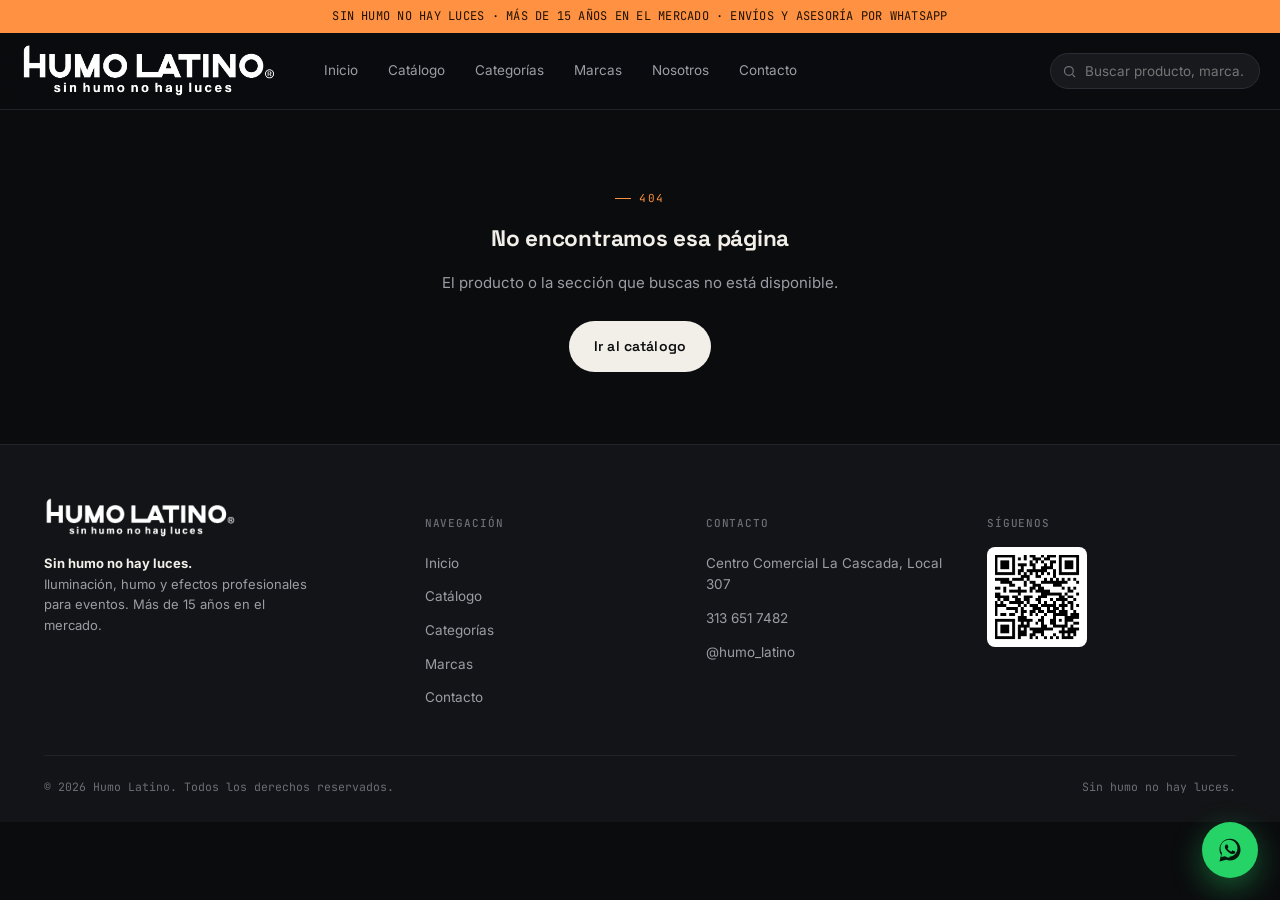
<file: index.html>
<!DOCTYPE html>
<html lang="es">
<head>
<meta charset="UTF-8">
<base href="/">
<script>
  if (window.location.pathname.indexOf('/humo-latino-web') === 0) {
    document.querySelector('base').setAttribute('href', '/humo-latino-web/');
  }
</script>
<meta name="viewport" content="width=device-width, initial-scale=1.0">
<title>Humo Latino · Iluminación, humo y efectos profesionales | Sin humo no hay luces</title>
<meta name="description" content="Catálogo digital oficial de Humo Latino: iluminación profesional, láser, cabezas móviles, pares LED, blinders y máquinas de humo para eventos, escenarios y discotecas en Colombia. Más de 15 años en el mercado.">
<meta name="keywords" content="Humo Latino, máquinas de humo, máquinas de humo Colombia, luces para eventos, iluminación profesional, luces para discotecas, máquinas de efectos, equipos para eventos, efectos especiales, cabezas móviles, láser DJ">
<meta property="og:title" content="Humo Latino · Sin humo no hay luces">
<meta property="og:description" content="Catálogo digital oficial de iluminación, humo y efectos profesionales para eventos. Más de 15 años en el mercado.">
<meta property="og:type" content="website">
<meta property="og:image" content="assets/img/logo-humo-latino.png">
<link rel="icon" href="assets/img/logo-humo-latino.png">

<link rel="preconnect" href="https://fonts.googleapis.com">
<link rel="preconnect" href="https://fonts.gstatic.com" crossorigin>
<link href="https://fonts.googleapis.com/css2?family=Space+Grotesk:wght@500;600;700&family=Inter:wght@400;500;600&family=JetBrains+Mono:wght@400;500&display=swap" rel="stylesheet">
<link rel="stylesheet" href="assets/css/style.css?v=8">
</head>
<body>

<div class="topbar">SIN HUMO NO HAY LUCES · MÁS DE 15 AÑOS EN EL MERCADO · ENVÍOS Y ASESORÍA POR WHATSAPP</div>

<header class="site-header">
  <div class="container header-inner">
    <a href="/" class="brand-mark">
      <img src="assets/img/logo-nav.png?v=2" alt="Logotipo Humo Latino · Iluminación y Efectos Profesionales" title="Humo Latino · Sin humo no hay luces">
      <span>SIN HUMO NO HAY LUCES</span>
    </a>
    <nav class="main-nav">
      <a href="/" data-nav="inicio">Inicio</a>
      <a href="/catalogo" data-nav="catalogo">Catálogo</a>
      <a href="/categorias" data-nav="categorias">Categorías</a>
      <a href="/marcas" data-nav="marcas">Marcas</a>
      <a href="/nosotros" data-nav="nosotros">Nosotros</a>
      <a href="/contacto" data-nav="contacto">Contacto</a>
    </nav>
    <div class="header-actions">
      <div class="search-box">
        <svg viewBox="0 0 24 24" fill="none" stroke="currentColor" stroke-width="2"><circle cx="11" cy="11" r="7"/><path d="M21 21 l-4.3-4.3"/></svg>
        <input id="global-search" type="text" placeholder="Buscar producto, marca...">
      </div>
      <a class="icon-btn" target="_blank" rel="noopener" href="https://wa.me/573136517482" aria-label="WhatsApp">
        <svg viewBox="0 0 32 32" width="18" height="18" fill="currentColor"><path d="M16.02 3C9.4 3 4 8.38 4 15.02c0 2.36.66 4.56 1.8 6.44L4 29l7.73-1.75a11.9 11.9 0 0 0 4.29.8c6.62 0 12.02-5.38 12.02-12.02C28.04 8.38 22.66 3 16.02 3z"/></svg>
      </a>
      <button class="icon-btn menu-toggle" aria-label="Abrir menú">
        <svg viewBox="0 0 24 24" width="18" height="18" fill="none" stroke="currentColor" stroke-width="2"><path d="M4 7h16 M4 12h16 M4 17h16"/></svg>
      </button>
    </div>
  </div>
</header>

<div class="mobile-menu">
  <div class="mobile-menu-head">
    <img src="assets/img/logo-nav.png?v=2" alt="Humo Latino · Iluminación, humo y efectos para eventos" title="Humo Latino · Sin humo no hay luces">
    <button class="icon-btn mobile-menu-close" style="display:flex;" aria-label="Cerrar menú">
      <svg viewBox="0 0 24 24" width="18" height="18" fill="none" stroke="currentColor" stroke-width="2"><path d="M6 6l12 12M18 6L6 18"/></svg>
    </button>
  </div>
  <nav>
    <a href="/">Inicio</a>
    <a href="/catalogo">Catálogo</a>
    <a href="/categorias">Categorías</a>
    <a href="/marcas">Marcas</a>
    <a href="/nosotros">Nosotros</a>
    <a href="/contacto">Contacto</a>
  </nav>
  <a class="btn btn-whatsapp btn-block" target="_blank" rel="noopener" href="https://wa.me/573136517482">Hablar por WhatsApp</a>
</div>

<main id="app"></main>

<footer class="site-footer">
  <div class="container">
    <div class="footer-grid">
      <div class="footer-brand">
        <img src="assets/img/logo-nav.png?v=2" alt="Humo Latino · Equipos profesionales para eventos y discotecas" title="Humo Latino · Sin humo no hay luces">
        <p><strong style="color:var(--text)">Sin humo no hay luces.</strong><br>Iluminación, humo y efectos profesionales para eventos. Más de 15 años en el mercado.</p>
      </div>
      <div class="footer-col">
        <h5>Navegación</h5>
        <a href="/">Inicio</a>
        <a href="/catalogo">Catálogo</a>
        <a href="/categoria/laser">Categorías</a>
        <a href="/marca/pro-dj-lighting">Marcas</a>
        <a href="/contacto">Contacto</a>
      </div>
      <div class="footer-col">
        <h5>Contacto</h5>
        <span>Centro Comercial La Cascada, Local 307</span>
        <a target="_blank" rel="noopener" href="https://wa.me/573136517482">313 651 7482</a>
        <a target="_blank" rel="noopener" href="https://www.instagram.com/humo_latino/">@humo_latino</a>
      </div>
      <div class="footer-col">
        <h5>Síguenos</h5>
        <img src="assets/img/qr-instagram.png" alt="Código QR Instagram @humolatinooficial - Humo Latino" title="Escanea para seguir a Humo Latino en Instagram" style="border-radius:8px;background:#fff;padding:6px;width:100px;">
      </div>
    </div>
    <div class="footer-bottom">
      <span>© <span id="year"></span> Humo Latino. Todos los derechos reservados.</span>
      <span>Sin humo no hay luces.</span>
    </div>
  </div>
</footer>

<a class="float-wa" target="_blank" rel="noopener" href="https://wa.me/573136517482" aria-label="Escríbenos por WhatsApp">
  <svg viewBox="0 0 32 32" fill="currentColor"><path d="M16.02 3C9.4 3 4 8.38 4 15.02c0 2.36.66 4.56 1.8 6.44L4 29l7.73-1.75a11.9 11.9 0 0 0 4.29.8c6.62 0 12.02-5.38 12.02-12.02C28.04 8.38 22.66 3 16.02 3zm0 21.7c-1.9 0-3.68-.5-5.22-1.4l-.37-.22-4.6 1.04 1.06-4.5-.24-.38a9.6 9.6 0 0 1-1.5-5.22c0-5.34 4.35-9.68 9.7-9.68 5.34 0 9.68 4.34 9.68 9.68 0 5.35-4.34 9.68-9.51 9.68zm5.32-7.26c-.29-.15-1.72-.85-1.99-.95-.27-.1-.46-.15-.66.15-.2.29-.76.95-.93 1.14-.17.2-.34.22-.63.07-.29-.14-1.22-.45-2.32-1.43-.86-.76-1.44-1.71-1.6-2-.17-.29-.02-.45.13-.6.13-.13.29-.34.44-.5.15-.17.2-.29.29-.49.1-.2.05-.37-.02-.51-.07-.15-.66-1.6-.91-2.19-.24-.58-.48-.5-.66-.51h-.56c-.2 0-.51.07-.78.37-.27.29-1.02 1-1.02 2.44s1.05 2.83 1.19 3.02c.15.2 2.07 3.17 5.02 4.44.7.3 1.25.48 1.68.62.7.22 1.34.19 1.85.11.56-.08 1.72-.7 1.97-1.38.24-.68.24-1.26.17-1.38-.07-.12-.26-.2-.55-.34z"/></svg>
</a>

<script src="assets/js/data.js?v=7"></script>
<script src="assets/js/app.js?v=7"></script>
<script>document.getElementById("year").textContent = new Date().getFullYear();</script>
</body>
</html>
</file>
<file: assets/css/style.css>
/* ==========================================================================
   HUMO LATINO — Catálogo digital
   Paleta: grafito + haze cálido + violeta láser + ámbar de escenario
   ========================================================================== */

:root{
  --bg: #0b0c0e;
  --bg-raised: #131417;
  --surface: #17191d;
  --surface-2: #1e2126;
  --border: #2a2d33;
  --border-soft: #212328;
  --text: #f2efe9;
  --text-muted: #9a9da4;
  --text-faint: #6b6e75;
  --violet: #8b6bff;
  --violet-dim: #5b4aa8;
  --amber: #ff9142;
  --amber-dim: #b5622a;
  --whatsapp: #25d366;
  --whatsapp-dark: #1ea952;
  --danger: #ff5c5c;

  --font-display: 'Space Grotesk', 'Archivo Narrow', sans-serif;
  --font-body: 'Inter', -apple-system, BlinkMacSystemFont, 'Segoe UI', sans-serif;
  --font-mono: 'JetBrains Mono', 'SFMono-Regular', Menlo, monospace;

  --radius-s: 6px;
  --radius-m: 12px;
  --radius-l: 20px;

  --container: 1240px;
}

*{ box-sizing: border-box; }
html{ scroll-behavior: smooth; }

body{
  margin: 0;
  background: var(--bg);
  color: var(--text);
  font-family: var(--font-body);
  font-size: 15px;
  line-height: 1.6;
  -webkit-font-smoothing: antialiased;
}

a{ color: inherit; text-decoration: none; }
button{ font-family: inherit; cursor: pointer; }
img{ max-width: 100%; display: block; }
ul{ margin: 0; padding: 0; list-style: none; }

::selection{ background: var(--violet); color: #fff; }

:focus-visible{
  outline: 2px solid var(--amber);
  outline-offset: 2px;
}

.container{
  max-width: var(--container);
  margin: 0 auto;
  padding: 0 24px;
}

.eyebrow{
  font-family: var(--font-mono);
  font-size: 11px;
  letter-spacing: 0.16em;
  text-transform: uppercase;
  color: var(--amber);
  display: inline-flex;
  align-items: center;
  gap: 8px;
}
.eyebrow::before{
  content: '';
  width: 16px;
  height: 1px;
  background: var(--amber);
  display: inline-block;
}

h1,h2,h3,h4{
  font-family: var(--font-display);
  font-weight: 700;
  letter-spacing: -0.01em;
  margin: 0;
}

.section{ padding: 72px 0; }
.section-tight{ padding: 40px 0; }

.section-head{
  display: flex;
  align-items: flex-end;
  justify-content: space-between;
  gap: 24px;
  margin-bottom: 32px;
  flex-wrap: wrap;
}
.section-head h2{ font-size: clamp(26px, 3.4vw, 38px); margin-top: 10px; }
.section-head p{ color: var(--text-muted); max-width: 520px; margin: 10px 0 0; }

/* ===== Buttons ===== */
.btn{
  display: inline-flex;
  align-items: center;
  justify-content: center;
  gap: 8px;
  padding: 13px 24px;
  border-radius: 999px;
  font-family: var(--font-display);
  font-weight: 600;
  font-size: 14px;
  letter-spacing: 0.01em;
  border: 1px solid transparent;
  transition: transform .15s ease, background .2s ease, border-color .2s ease, box-shadow .2s ease;
  white-space: nowrap;
}
.btn:active{ transform: scale(0.97); }
.btn-primary{
  background: var(--text);
  color: #0b0c0e;
}
.btn-primary:hover{ background: #fff; box-shadow: 0 0 0 1px #fff, 0 8px 24px rgba(139,107,255,.25); }
.btn-outline{
  background: transparent;
  border-color: var(--border);
  color: var(--text);
}
.btn-outline:hover{ border-color: var(--text-muted); }
.btn-whatsapp{
  background: var(--whatsapp);
  color: #04170c;
}
.btn-whatsapp:hover{ background: #2fe374; }
.btn-sm{ padding: 9px 16px; font-size: 12.5px; }
.btn-block{ width: 100%; }
.btn svg{ width: 16px; height: 16px; flex-shrink: 0; }

/* ===== Top bar ===== */
.topbar{
  background: var(--amber);
  color: #201200;
  font-family: var(--font-mono);
  font-size: 12px;
  text-align: center;
  padding: 7px 12px;
  letter-spacing: .02em;
}

/* ===== Header ===== */
header.site-header{
  position: sticky;
  top: 0;
  z-index: 100;
  background: rgba(11,12,14,0.86);
  backdrop-filter: blur(14px) saturate(140%);
  border-bottom: 1px solid var(--border-soft);
}
.header-inner{
  display: flex;
  align-items: center;
  gap: 24px;
  padding: 10px 0;
}
.brand-mark{
  display: flex;
  align-items: center;
  gap: 12px;
  flex-shrink: 0;
}
.brand-mark img{
  height: clamp(36px, 5vw, 56px);
  width: auto;
  object-fit: contain;
  display: block;
}
.brand-mark span{
  font-family: var(--font-mono);
  font-size: 10px;
  color: var(--text-faint);
  letter-spacing: .08em;
  display: none;
}
nav.main-nav{
  display: flex;
  gap: 4px;
  margin-left: 8px;
}
nav.main-nav a{
  padding: 9px 13px;
  border-radius: 999px;
  font-size: 13.5px;
  color: var(--text-muted);
  transition: color .15s ease, background .15s ease;
}
nav.main-nav a:hover{ color: var(--text); background: var(--surface); }
nav.main-nav a.active{ color: var(--text); background: var(--surface-2); }

.header-actions{
  margin-left: auto;
  display: flex;
  align-items: center;
  gap: 10px;
}

.search-box{
  position: relative;
  display: flex;
  align-items: center;
}
.search-box input{
  width: 210px;
  background: var(--surface);
  border: 1px solid var(--border);
  color: var(--text);
  border-radius: 999px;
  padding: 9px 14px 9px 34px;
  font-size: 13.5px;
  font-family: var(--font-body);
  transition: width .2s ease, border-color .2s ease;
}
.search-box input:focus{ border-color: var(--violet); width: 250px; outline:none; }
.search-box svg{
  position: absolute;
  left: 12px;
  width: 15px; height: 15px;
  color: var(--text-faint);
  pointer-events: none;
}

.icon-btn{
  width: 38px; height: 38px;
  border-radius: 999px;
  display: none;
  align-items: center;
  justify-content: center;
  background: var(--surface);
  border: 1px solid var(--border);
  color: var(--text);
}
.menu-toggle{ display: none; }

/* ===== Hero ===== */
.hero{
  position: relative;
  overflow: hidden;
  padding: 96px 0 84px;
  isolation: isolate;
}
.hero-bg{
  position: absolute;
  inset: 0;
  z-index: -2;
  background:
    radial-gradient(ellipse 60% 50% at 18% 0%, rgba(139,107,255,.20), transparent 60%),
    radial-gradient(ellipse 55% 45% at 88% 15%, rgba(255,145,66,.14), transparent 60%),
    var(--bg);
}
.hero-haze{
  position: absolute;
  inset: -10% -10%;
  z-index: -1;
  opacity: .55;
  filter: blur(2px);
  pointer-events: none;
}
.hero-beam{
  position: absolute;
  top: -20%;
  width: 220%;
  height: 260%;
  background: linear-gradient(90deg, transparent, rgba(139,107,255,.09), transparent 60%);
  transform-origin: top left;
  animation: sweep 11s ease-in-out infinite;
}
.hero-beam.b2{
  background: linear-gradient(90deg, transparent, rgba(255,145,66,.07), transparent 60%);
  animation-duration: 15s;
  animation-delay: -4s;
}
@keyframes sweep{
  0%{ transform: rotate(-18deg) translateX(-10%); }
  50%{ transform: rotate(8deg) translateX(6%); }
  100%{ transform: rotate(-18deg) translateX(-10%); }
}
@media (prefers-reduced-motion: reduce){
  .hero-beam{ animation: none; }
}

.hero-inner{
  display: grid;
  grid-template-columns: 1.1fr 0.8fr;
  gap: 40px;
  align-items: center;
}
.hero-copy .eyebrow{ margin-bottom: 22px; }
.hero-copy h1{
  font-size: clamp(40px, 6vw, 68px);
  line-height: 0.98;
  letter-spacing: -0.02em;
}
.hero-copy h1 em{
  font-style: normal;
  background: linear-gradient(100deg, var(--violet), var(--amber) 85%);
  -webkit-background-clip: text;
  background-clip: text;
  color: transparent;
}
.hero-copy .tagline{
  font-family: var(--font-mono);
  font-size: 14px;
  color: var(--text-muted);
  margin: 18px 0 0;
  letter-spacing: .02em;
}
.hero-copy .desc{
  color: var(--text-muted);
  font-size: 16px;
  max-width: 480px;
  margin: 20px 0 34px;
}
.hero-ctas{ display: flex; gap: 12px; flex-wrap: wrap; }

.hero-panel{
  background: var(--surface);
  border: 1px solid var(--border);
  border-radius: var(--radius-l);
  padding: 22px;
  position: relative;
}
.hero-panel .panel-label{
  font-family: var(--font-mono);
  font-size: 10.5px;
  color: var(--text-faint);
  letter-spacing: .12em;
  text-transform: uppercase;
  display: flex;
  justify-content: space-between;
  margin-bottom: 14px;
}
.dmx-row{
  display: flex;
  justify-content: space-between;
  align-items: center;
  padding: 10px 0;
  border-top: 1px solid var(--border-soft);
  font-family: var(--font-mono);
  font-size: 12.5px;
}
.dmx-row:first-of-type{ border-top: none; }
.dmx-row .ch{ color: var(--text-faint); width: 46px; }
.dmx-row .lbl{ color: var(--text-muted); flex: 1; }
.dmx-row .val{ color: var(--text); }
.dmx-bar{
  width: 60px; height: 4px; border-radius: 2px;
  background: var(--surface-2);
  overflow: hidden;
  margin-left: 10px;
}
.dmx-bar i{
  display: block; height: 100%;
  background: linear-gradient(90deg, var(--violet), var(--amber));
}
.hero-stats{
  display: flex;
  gap: 0;
  margin-top: 16px;
  border-top: 1px solid var(--border-soft);
  padding-top: 16px;
}
.hero-stats div{ flex: 1; }
.hero-stats b{ display: block; font-family: var(--font-display); font-size: 22px; }
.hero-stats span{ font-size: 11.5px; color: var(--text-faint); }

/* ===== Why us ===== */
.why-grid{
  display: grid;
  grid-template-columns: repeat(4, 1fr);
  gap: 1px;
  background: var(--border-soft);
  border: 1px solid var(--border-soft);
  border-radius: var(--radius-m);
  overflow: hidden;
}
.why-card{
  background: var(--bg-raised);
  padding: 28px 24px;
}
.why-card .num{
  font-family: var(--font-mono);
  color: var(--text-faint);
  font-size: 12px;
}
.why-card h3{ font-size: 17px; margin: 14px 0 8px; }
.why-card p{ color: var(--text-muted); font-size: 13.5px; margin: 0; }

/* ===== About ===== */
.about-wrap{
  display: grid;
  grid-template-columns: 0.9fr 1.1fr;
  gap: 50px;
  align-items: center;
}
.about-wrap p{ color: var(--text-muted); font-size: 15.5px; }
.about-wrap .logo-big{
  background: var(--surface);
  border: 1px solid var(--border);
  border-radius: var(--radius-l);
  padding: 50px 30px;
  display: flex;
  align-items: center;
  justify-content: center;
  min-height: 220px;
}
.about-wrap .logo-big img{ width: 100%; max-width: 340px; height: auto; object-fit: contain; }

/* ===== Category grid ===== */
.cat-grid{
  display: grid;
  grid-template-columns: repeat(4, 1fr);
  gap: 14px;
}
.cat-card{
  background: var(--surface);
  border: 1px solid var(--border);
  border-radius: var(--radius-m);
  padding: 22px;
  display: flex;
  flex-direction: column;
  gap: 14px;
  transition: border-color .2s ease, transform .2s ease;
  position: relative;
  overflow: hidden;
}
.cat-card:hover{ border-color: var(--violet); transform: translateY(-2px); }
.cat-card .cat-icon{
  width: 42px; height: 42px;
  color: var(--violet);
}
.cat-card h3{ font-size: 16px; }
.cat-card p{ color: var(--text-muted); font-size: 12.5px; margin: 0; flex: 1; }
.cat-card .cat-count{
  font-family: var(--font-mono);
  font-size: 10.5px;
  color: var(--text-faint);
}
.cat-card .cat-link{
  font-family: var(--font-mono);
  font-size: 11.5px;
  color: var(--amber);
  display: flex; align-items: center; gap: 6px;
}

/* ===== Product grid & cards ===== */
.toolbar{
  display: flex;
  align-items: center;
  gap: 12px;
  flex-wrap: wrap;
  margin-bottom: 24px;
  padding: 14px 16px;
  background: var(--surface);
  border: 1px solid var(--border);
  border-radius: var(--radius-m);
}
.toolbar .search-box{ flex: 1; min-width: 180px; }
.toolbar .search-box input{ width: 100%; }
.select-field{
  background: var(--surface-2);
  border: 1px solid var(--border);
  color: var(--text);
  border-radius: var(--radius-s);
  padding: 9px 12px;
  font-size: 13px;
  font-family: var(--font-body);
}
.result-count{
  font-family: var(--font-mono);
  font-size: 12px;
  color: var(--text-faint);
  margin-left: auto;
}

.chip-row{
  display: flex;
  gap: 8px;
  flex-wrap: wrap;
  margin-bottom: 20px;
}
.chip{
  font-family: var(--font-mono);
  font-size: 12px;
  padding: 7px 13px;
  border-radius: 999px;
  border: 1px solid var(--border);
  color: var(--text-muted);
  background: var(--surface);
  transition: all .15s ease;
}
.chip:hover{ color: var(--text); border-color: var(--text-muted); }
.chip.active{ background: var(--text); color: #0b0c0e; border-color: var(--text); }

.product-grid{
  display: grid;
  grid-template-columns: repeat(4, 1fr);
  gap: 16px;
}
.product-card{
  background: var(--surface);
  border: 1px solid var(--border);
  border-radius: var(--radius-m);
  overflow: hidden;
  display: flex;
  flex-direction: column;
  transition: border-color .2s ease, transform .2s ease;
}
.product-card:hover{ border-color: var(--violet); transform: translateY(-3px); }
.product-media{
  aspect-ratio: 4/3.2;
  background:
    radial-gradient(circle at 30% 20%, rgba(139,107,255,.16), transparent 55%),
    radial-gradient(circle at 80% 80%, rgba(255,145,66,.12), transparent 55%),
    var(--surface-2);
  display: flex;
  align-items: center;
  justify-content: center;
  position: relative;
  border-bottom: 1px solid var(--border-soft);
}
.product-media svg{ width: 46%; height: 46%; color: var(--text); opacity: .88; }
.product-media .brand-tag{
  position: absolute;
  top: 10px; left: 10px;
  font-family: var(--font-mono);
  font-size: 10px;
  font-weight: 600;
  letter-spacing: .06em;
  color: #ffffff;
  background: rgba(15, 17, 21, 0.90);
  backdrop-filter: blur(4px);
  -webkit-backdrop-filter: blur(4px);
  padding: 4px 10px;
  border-radius: 999px;
  border: 1px solid rgba(255, 255, 255, 0.20);
  box-shadow: 0 2px 8px rgba(0, 0, 0, 0.40);
  z-index: 2;
}
.product-body{
  padding: 16px;
  display: flex;
  flex-direction: column;
  gap: 6px;
  flex: 1;
}
.product-cat{
  font-family: var(--font-mono);
  font-size: 10.5px;
  color: var(--amber);
  text-transform: uppercase;
  letter-spacing: .05em;
}
.product-body h4{ font-size: 15px; line-height: 1.3; }
.product-cod{ font-family: var(--font-mono); font-size: 11px; color: var(--text-faint); }
.product-price{
  font-family: var(--font-display);
  font-size: 18px;
  margin-top: 6px;
}
.product-actions{
  display: flex;
  gap: 8px;
  margin-top: 10px;
}

.empty-state{
  text-align: center;
  padding: 60px 20px;
  color: var(--text-muted);
  border: 1px dashed var(--border);
  border-radius: var(--radius-m);
}

/* ===== Pagination-ish load more ===== */
.load-more-wrap{ text-align: center; margin-top: 28px; }

/* ===== Product detail ===== */
.breadcrumb{
  font-family: var(--font-mono);
  font-size: 12px;
  color: var(--text-faint);
  margin-bottom: 22px;
}
.breadcrumb a{ color: var(--text-muted); }
.breadcrumb a:hover{ color: var(--text); }

.pd-wrap{
  display: grid;
  grid-template-columns: 0.85fr 1.15fr;
  gap: 44px;
  align-items: flex-start;
}
.pd-media{
  aspect-ratio: 1/0.95;
  background:
    radial-gradient(circle at 25% 20%, rgba(139,107,255,.20), transparent 55%),
    radial-gradient(circle at 85% 85%, rgba(255,145,66,.16), transparent 55%),
    var(--surface);
  border: 1px solid var(--border);
  border-radius: var(--radius-l);
  display: flex;
  align-items: center;
  justify-content: center;
  position: sticky;
  top: 90px;
}
.pd-media svg{ width: 44%; height: 44%; color: var(--text); }
.pd-brand{ font-family: var(--font-mono); font-size: 12px; color: var(--amber); letter-spacing: .06em; }
.pd-title{ font-size: clamp(26px, 3.4vw, 36px); margin: 8px 0 4px; }
.pd-cod{ font-family: var(--font-mono); font-size: 12.5px; color: var(--text-faint); }
.pd-price{ font-family: var(--font-display); font-size: 30px; margin: 18px 0; }
.pd-price span{ font-size: 13px; color: var(--text-faint); font-family: var(--font-mono); display:block; margin-bottom:4px; font-weight:400;}
.pd-cta{ display: flex; gap: 10px; margin-bottom: 30px; flex-wrap: wrap; }
.pd-section{ margin-top: 32px; border-top: 1px solid var(--border-soft); padding-top: 24px; }
.pd-section h3{ font-size: 14px; text-transform: uppercase; letter-spacing: .06em; color: var(--text-muted); margin-bottom: 14px; font-family: var(--font-mono); font-weight: 500;}
.spec-list{ display: flex; flex-direction: column; }
.spec-row{
  display: flex;
  justify-content: space-between;
  gap: 20px;
  padding: 11px 0;
  border-top: 1px solid var(--border-soft);
  font-size: 13.5px;
}
.spec-row:first-child{ border-top: none; }
.spec-row .k{ color: var(--text-muted); font-family: var(--font-mono); font-size: 12px; flex-shrink: 0; }
.spec-row .v{ color: var(--text); text-align: right; }
.pd-applications{ display: flex; flex-wrap: wrap; gap: 8px; }
.tag{
  font-family: var(--font-mono);
  font-size: 11.5px;
  padding: 6px 12px;
  border-radius: 999px;
  background: var(--surface-2);
  border: 1px solid var(--border);
  color: var(--text-muted);
}
.related-strip{ margin-top: 60px; }

/* ===== Contact / footer ===== */
.contact-grid{
  display: grid;
  grid-template-columns: 1fr 1fr;
  gap: 40px;
}
.contact-card{
  background: var(--surface);
  border: 1px solid var(--border);
  border-radius: var(--radius-l);
  padding: 32px;
}
.contact-row{
  display: flex;
  align-items: center;
  gap: 14px;
  padding: 14px 0;
  border-top: 1px solid var(--border-soft);
}
.contact-row:first-child{ border-top: none; }
.contact-row .ic{
  width: 38px; height: 38px;
  border-radius: 10px;
  background: var(--surface-2);
  display: flex; align-items: center; justify-content: center;
  flex-shrink: 0;
  color: var(--violet);
}
.contact-row .ic svg{ width: 18px; height: 18px; }
.contact-row .t small{ display:block; font-family: var(--font-mono); font-size: 10.5px; color: var(--text-faint); text-transform: uppercase; letter-spacing:.05em;}
.contact-row .t strong{ font-weight: 600; font-size: 14.5px; }

.qr-card{
  background: var(--surface);
  border: 1px solid var(--border);
  border-radius: var(--radius-l);
  padding: 32px;
  text-align: center;
  display: flex;
  flex-direction: column;
  align-items: center;
  justify-content: center;
  gap: 14px;
}
.qr-card img{ width: 150px; height: 150px; border-radius: 12px; background:#fff; padding: 8px; }
.qr-card p{ color: var(--text-muted); font-size: 13px; margin: 0; }

footer.site-footer{
  border-top: 1px solid var(--border-soft);
  padding: 52px 0 26px;
  background: var(--bg-raised);
}
.footer-grid{
  display: grid;
  grid-template-columns: 1.4fr 1fr 1fr 1fr;
  gap: 32px;
}
.footer-brand img{ height: 42px; width: auto; object-fit: contain; margin-bottom: 14px; }
.footer-brand p{ color: var(--text-muted); font-size: 13px; max-width: 280px; }
.footer-col h5{
  font-family: var(--font-mono);
  font-size: 11px;
  text-transform: uppercase;
  letter-spacing: .08em;
  color: var(--text-faint);
  margin-bottom: 14px;
  font-weight: 500;
}
.footer-col a, .footer-col span{
  display: block;
  color: var(--text-muted);
  font-size: 13.5px;
  padding: 6px 0;
}
.footer-col a:hover{ color: var(--text); }
.footer-bottom{
  display: flex;
  justify-content: space-between;
  align-items: center;
  margin-top: 40px;
  padding-top: 22px;
  border-top: 1px solid var(--border-soft);
  font-family: var(--font-mono);
  font-size: 11.5px;
  color: var(--text-faint);
  flex-wrap: wrap;
  gap: 10px;
}

/* ===== Floating whatsapp ===== */
.float-wa{
  position: fixed;
  bottom: 22px; right: 22px;
  z-index: 200;
  width: 56px; height: 56px;
  border-radius: 50%;
  background: var(--whatsapp);
  display: flex; align-items: center; justify-content: center;
  box-shadow: 0 10px 30px rgba(37,211,102,.4);
  transition: transform .2s ease;
}
.float-wa:hover{ transform: scale(1.08); }
.float-wa svg{ width: 28px; height: 28px; color: #04170c; }

/* ===== Mobile menu ===== */
.mobile-menu{
  position: fixed;
  inset: 0;
  background: var(--bg);
  z-index: 300;
  display: none;
  flex-direction: column;
  padding: 20px 24px;
}
.mobile-menu.open{ display: flex; }
.mobile-menu-head{ display: flex; justify-content: space-between; align-items: center; margin-bottom: 30px; }
.mobile-menu-head img{ height: 40px; width: auto; object-fit: contain; }
.mobile-menu nav{ display: flex; flex-direction: column; gap: 4px; }
.mobile-menu nav a{ padding: 15px 4px; font-family: var(--font-display); font-size: 20px; border-bottom: 1px solid var(--border-soft); }
.mobile-menu .btn{ margin-top: 24px; }

/* ===== Utility ===== */
.text-center{ text-align: center; }
.mt-0{ margin-top:0 }
.skeleton{ background: linear-gradient(90deg, var(--surface), var(--surface-2), var(--surface)); background-size: 200% 100%; animation: shimmer 1.4s infinite; border-radius: var(--radius-m); }
@keyframes shimmer{ 0%{background-position: 200% 0;} 100%{background-position: -200% 0;} }

/* ===== Responsive ===== */
@media (max-width: 1080px){
  .product-grid{ grid-template-columns: repeat(3, 1fr); }
  .cat-grid{ grid-template-columns: repeat(2, 1fr); }
  .why-grid{ grid-template-columns: repeat(2, 1fr); }
  .hero-inner{ grid-template-columns: 1fr; }
  .hero-panel{ max-width: 420px; }
  .about-wrap{ grid-template-columns: 1fr; }
  .pd-wrap{ grid-template-columns: 1fr; }
  .pd-media{ position: static; max-width: 420px; margin: 0 auto; }
  .contact-grid{ grid-template-columns: 1fr; }
  .footer-grid{ grid-template-columns: 1fr 1fr; }
}

@media (max-width: 720px){
  .header-inner{ padding: 8px 0; }
  .brand-mark img{ height: 38px; }
  .container{ padding: 0 18px; }
  nav.main-nav{ display: none; }
  .search-box{ display: none; }
  .icon-btn{ display: flex; }
  .menu-toggle{ display: flex; }
  .brand-mark span{ display: none; }
  .product-grid{ grid-template-columns: repeat(2, 1fr); }
  .cat-grid{ grid-template-columns: 1fr 1fr; }
  .why-grid{ grid-template-columns: 1fr; }
  .section{ padding: 52px 0; }
  .hero{ padding: 60px 0 56px; }
  .hero-copy .desc{ font-size: 15px; }
  .hero-ctas .btn{ flex: 1; }
  .footer-grid{ grid-template-columns: 1fr 1fr; gap: 26px; }
  .toolbar{ flex-direction: column; align-items: stretch; }
  .toolbar .result-count{ margin-left: 0; }
  .float-wa{ width: 50px; height: 50px; bottom: 16px; right: 16px; }
  .float-wa svg{ width: 24px; height: 24px; }
}

@media (max-width: 460px){
  .brand-mark img{ height: 34px; }
  .product-grid{ grid-template-columns: 1fr 1fr; gap: 10px; }
  .product-body{ padding: 12px; }
  .product-body h4{ font-size: 13.5px; }
  .product-price{ font-size: 15px; }
  .cat-grid{ grid-template-columns: 1fr; }
}

/* ===== Hero escenario (logo + luces móviles + humo) ===== */
.hero-stage{
  min-height: calc(100vh - 120px);
  min-height: calc(100svh - 120px);
  padding: 0;
  display: flex;
  align-items: center;
  justify-content: center;
  text-align: center;
  background: #07080a;
}
.hero-fx{ position: absolute; inset: 0; width: 100%; height: 100%; z-index: -1; }
.hero-vignette{
  position: absolute; inset: 0; z-index: -1; pointer-events: none;
  background: radial-gradient(ellipse 60% 55% at 50% 50%, rgba(7,8,10,.55), rgba(7,8,10,0) 70%),
              radial-gradient(ellipse 100% 100% at 50% 50%, transparent 55%, rgba(0,0,0,.6));
}
.hero-center{ position: relative; padding: 48px 20px 72px; gap: 34px; display: flex; flex-direction: column; align-items: center; }
.hero-logo{
  width: min(720px, 86vw);
  height: auto;
  filter: drop-shadow(0 0 28px rgba(139,107,255,.55)) drop-shadow(0 0 70px rgba(255,145,66,.25));
  animation: logoFloat 7s ease-in-out infinite;
}
@keyframes logoFloat{ 0%,100%{ transform: translateY(0); } 50%{ transform: translateY(-8px); } }
.hero-slogan{
  margin: 18px 0 30px;
  font-family: var(--font-display);
  letter-spacing: .38em;
  font-size: clamp(12px, 2.6vw, 17px);
  color: var(--text-muted);
}
.hero-stage .hero-ctas{ justify-content: center; }
@media (prefers-reduced-motion: reduce){ .hero-logo{ animation: none; } }
</file>
